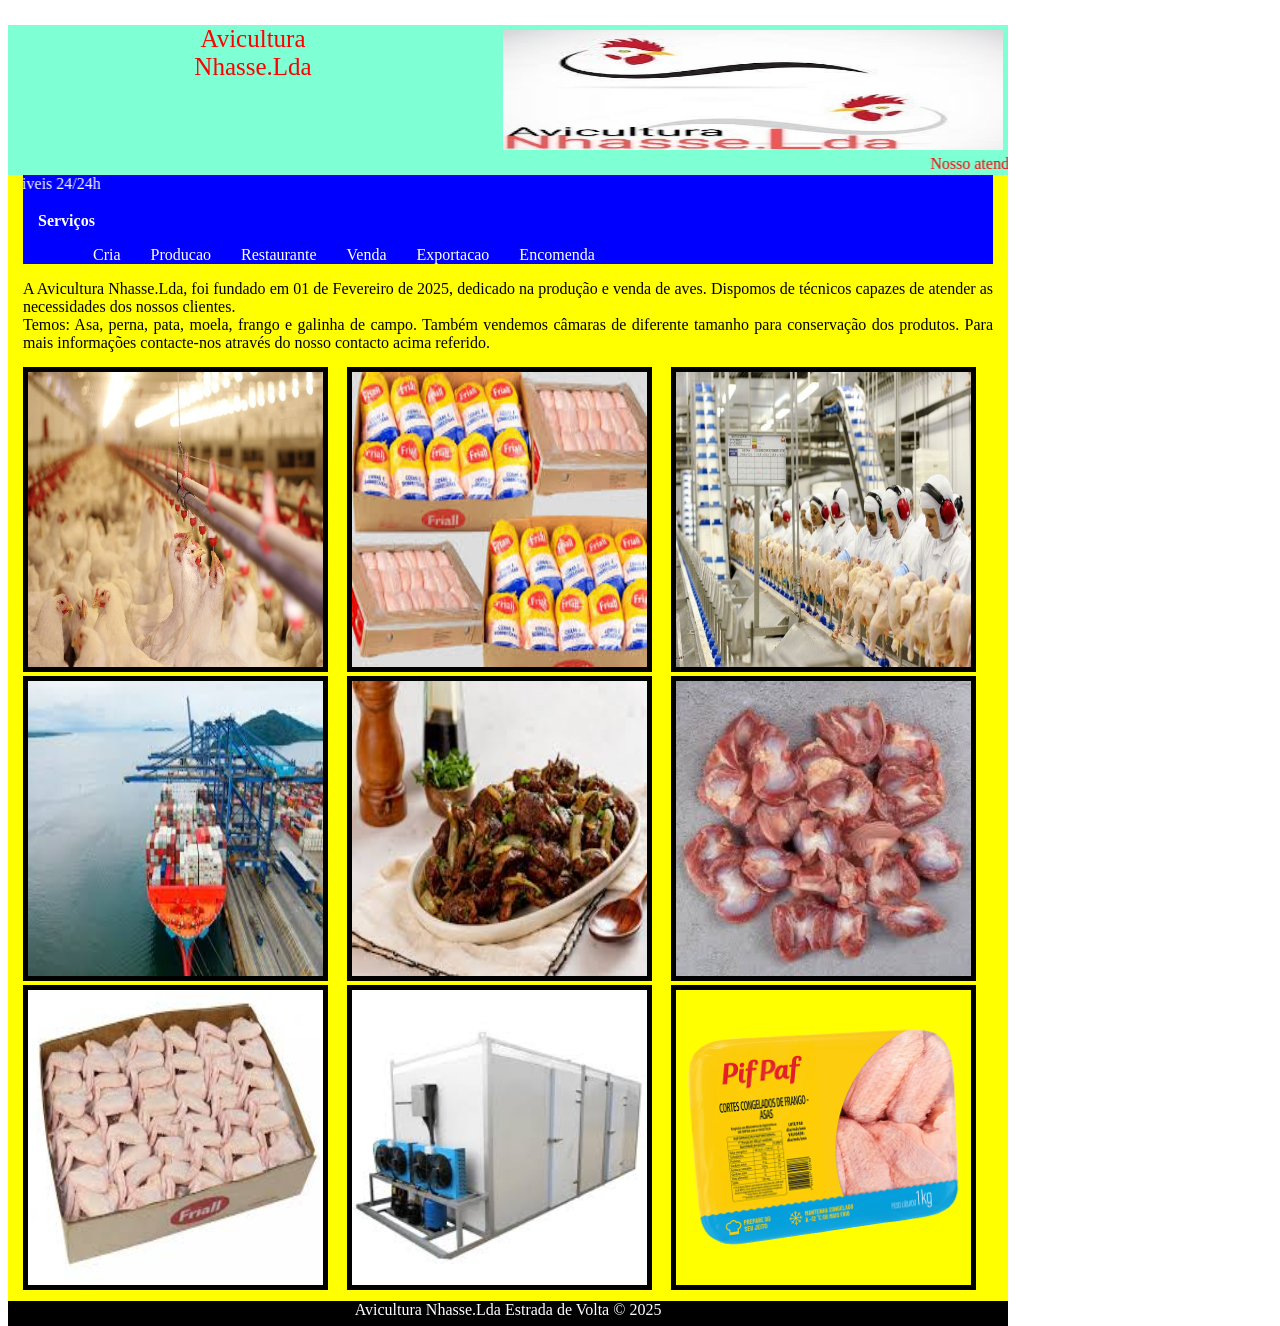
<file: index.html>
<!DOCTYPE html>
<html>
<head>
	<title>pagina oficial</title>
	<link rel="stylesheet" type="text/css" href="index.css">
</head>
<body>
<div class="site">
<div class="cabecalho">
			<img src="logo.jpeg" height="120" width="500">
            <p>Avicultura<br>Nhasse.Lda<br></p>
            <marquee>Nosso atendimento rapido: 956089790/965730370</marquee>
</div>
<div class="corpo">
<div class="artigos">
             <marquee direction="right">Estamos disponiveis 24/24h</marquee>
             <h4>Serviços</h4>
<div class="Serviços">
             <ul>
				<li> <a href="cira.html">Cria</a></li>
				<li> <a href="processo de producao.html">Producao</a></li>
				<li> <a href="restaurante.html">Restaurante</a></li>
				<li> <a href="venda.html">Venda</a></li>
				<li> <a href="exportacao.html">Exportacao</a></li>
				<li> <a href="encomenda.html">Encomenda</a></li>
             </ul>
</div>

</div>
 <p>A Avicultura Nhasse.Lda, foi fundado em 01 de Fevereiro de 2025, dedicado na produção e venda de aves. Dispomos de técnicos capazes de atender as necessidades dos nossos clientes.
<br>Temos: Asa, perna, pata, moela, frango e galinha de campo. Também vendemos câmaras de diferente tamanho para conservação dos produtos.
Para mais informações contacte-nos através do nosso contacto acima referido. <br></p>
<div class="box">
	           <img src="cria1.jpg" border="5">
	           <img src="emb8.jpeg"border="5">
	           <img src="prod2.jpg"border="5">
	           <img src="export4.jpeg"border="5">
	           <img src="rest3.jpeg"border="5">
	           <img src="moe1.jpeg"border="5">
	           <img src="emb6.jpeg"border="5">
	           <img src="cam5.jpeg"border="5">
	           <img src="emb1.png"border="5">
</div>
</div>
<div class="rodape"> <p>Avicultura Nhasse.Lda Estrada de Volta &copy; 2025</p></div>
</div>


</body>
</html>
</file>
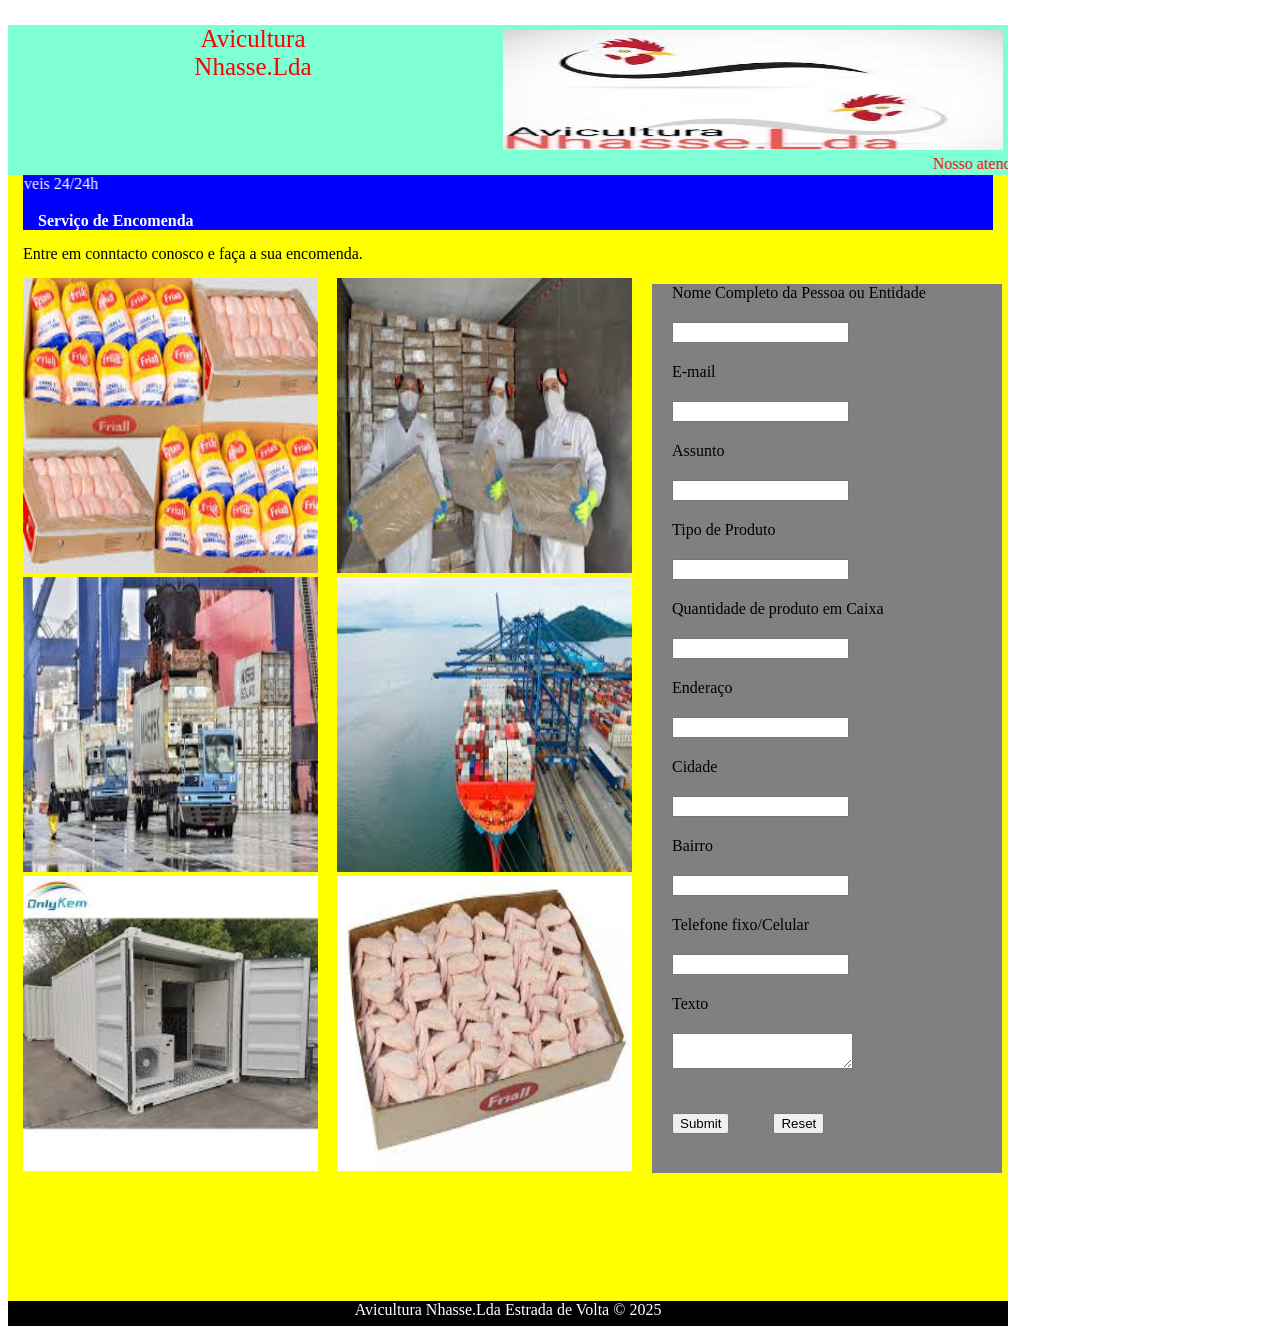
<file: encomenda.html>
<!DOCTYPE html>
<html>
<head>
	<title>pagina de encomenda</title>
	<link rel="stylesheet" type="text/css" href="index.css">
</head>
<body>
<div class="site">
<div class="cabecalho">
			<img src="logo.jpeg" height="120" width="500">
            <p>Avicultura <br> Nhasse.Lda <br></p>
            <marquee>Nosso atendimento rapido: 956089790/965730370</marquee>
</div>
<div class="corpo">
<div class="artigos">
             <marquee direction="right">Estamos disponiveis 24/24h</marquee>
             <h4>Serviço de Encomenda</h4>

</div>
             <p>Entre em conntacto conosco e faça a sua encomenda.</p>
<div class="sidebar">
	<form>
	<label>Nome Completo da Pessoa ou Entidade</label><br>
	<input type="text" name="name"><br>
	<label>E-mail</label><br>
	<input type="email" name="email"><br>
	<label>Assunto</label><br>
	<input type="text" name="subject"><br>
	<label>Tipo de Produto</label><br>
	<input type="text" name=""><br>
	<label>Quantidade de produto em Caixa</label><br>
	<input type="num" name="num"><br>
	<label>Enderaço</label><br>
	<input type="text" name=""><br>
	<label>Cidade</label><br>
	<input type="text" name=""><br>
	<label>Bairro</label><br>
	<input type="text" name=""><br>
	<label>Telefone fixo/Celular</label><br>
	<input type="num" name=""><br>
	<label>Texto</label><br>
	<textarea></textarea><br>
	<input type="Submit" name="">
	<input type="Reset" name="">
</form>
</div>
<div class="box">
	  <img src="emb8.jpeg">
	  <img src="export5.jpeg">
	  <img src="export1.jpeg">
	  <img src="export4.jpeg"> 
	  <img src="cam9.jpeg">
	  <img src="emb6.jpeg">      
</div>
<div class="box">
	
</div>
</div>
<div class="rodape"> <p>Avicultura Nhasse.Lda Estrada de Volta &copy; 2025</p></div>
</div>


</body>
</html>
</file>
<file: index.css>
.site{
	background-color: yellow;
	height: 1280px;
	width:1000px;
}
.cabecalho{
	background-color: aquamarine;
	height: 150px;
	color: red;
}
.cabecalho p{
	text-align: center;
	font-size: 25px;
}
.cabecalho img{
	float: right;
	margin: 5px;
}
.box img{
	height: 295px;
	width: 295px;
	margin: 0 auto;
	margin-left: 15px;
}

.corpo{
	height: 1110px;
}
.corpo p{
	text-align: justify;
	margin: 15px
}
.artigos{
	background-color: blue;
	margin-left: 15px;
	margin-right: 15px;
	color: white;
}
.artigos h4{
	font-size: 20;
	margin: 15px;
} 
.Serviços{
	color: pink;
}
.Serviços ul{
	list-style: none;
}
.Serviços ul li{
	display: table-cell;
}
.Serviços ul li a{
	text-decoration: none;
	margin-left: 30px;
	color: white;
}
.rodape{
	background-color: black;
	height: 25px;
}
.rodape p{
	color: white;
	text-align: center;
}
	
.sidebar{
	float: right;
	width: 350px;
	height: 0 auto;
	background-color: gray;
	margin: 6px;
}
.sidebar label, input, textarea{
	margin: 20px;
}
.sidebar form{
	height: 889px;
}
</file>
